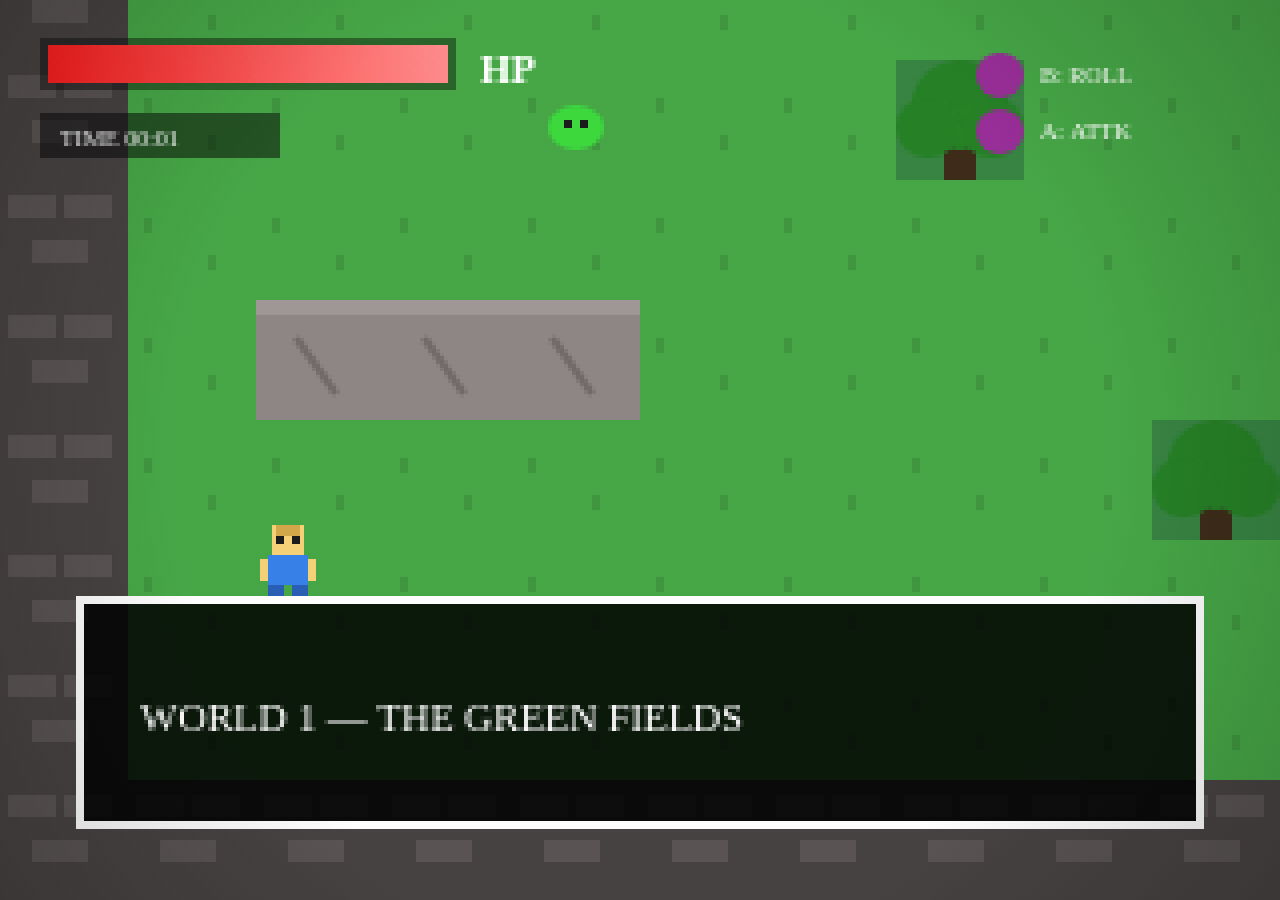
<file: BigAdventureGame/index.html>
<!DOCTYPE html>
<html lang="en">
<head>
    <meta charset="UTF-8">
    <meta name="viewport" content="width=device-width, initial-scale=1.0, user-scalable=no">
    <title>The Crystal of Dawn</title>
    <style>
        * { margin:0; padding:0; box-sizing:border-box; }
        body {
            background: #000;
            width: 100vw;
            height: 100vh;
            overflow: hidden;
            display: flex;
            align-items: center;
            justify-content: center;
        }
        #gameCanvas {
            width: 100%;
            height: 100%;
            object-fit: fill;
            image-rendering: pixelated;
            image-rendering: crisp-edges;
            background: #000;
        }
        .crt-overlay {
            position: absolute;
            top: 0; left: 0; width: 100%; height: 100%;
            background: repeating-linear-gradient(rgba(18, 16, 16, 0) 0, rgba(18, 16, 16, 0.05) 50%, rgba(18, 16, 16, 0) 100%);
            background-size: 100% 2px;
            pointer-events: none;
            z-index: 100;
            opacity: 0.4;
        }
        .vignette {
            position: absolute;
            top: 0; left: 0; width: 100%; height: 100%;
            background: radial-gradient(circle, transparent 60%, rgba(0,0,0,0.4) 150%);
            pointer-events: none;
            z-index: 101;
        }
        #uiLayer {
            position: absolute;
            top: 0;
            left: 0;
            width: 100%;
            height: 100%;
            pointer-events: none;
        }
    </style>
</head>
<body>
    <canvas id="gameCanvas" width="320" height="240"></canvas>
    <div class="crt-overlay"></div>
    <div class="vignette"></div>
    <div id="uiLayer"></div>

    <script src="pixel-engine/core.js"></script>
    <script src="src/main.js"></script>
</body>
</html>
</file>
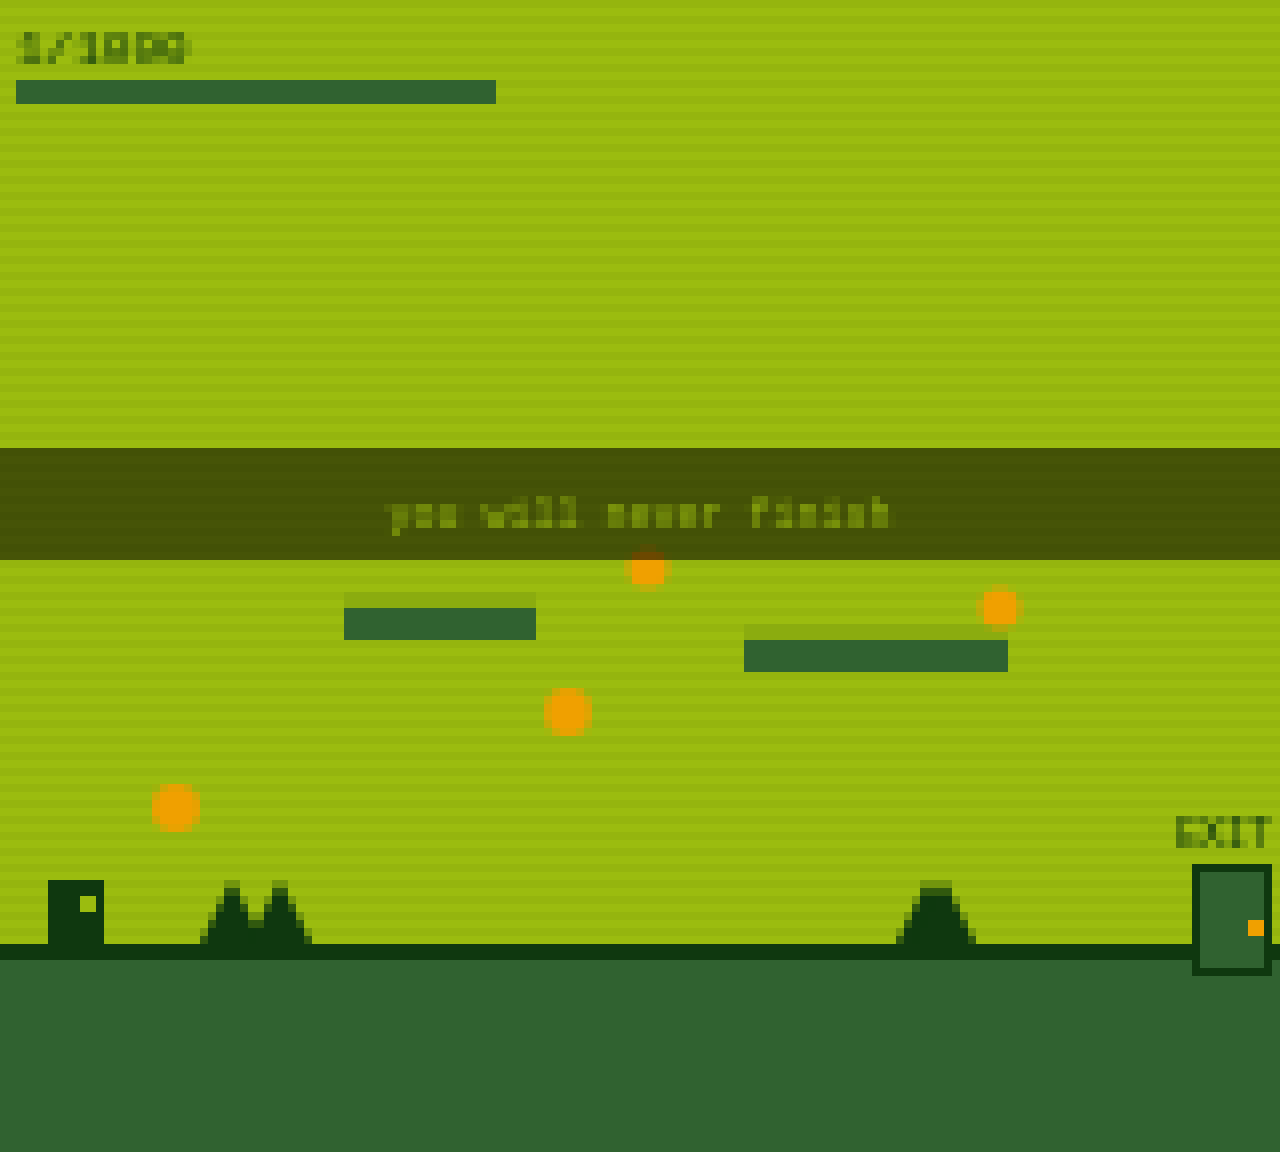
<file: MiniTrollGame/index.html>
<!DOCTYPE html>
<html lang="en">
<head>
    <meta charset="UTF-8">
    <meta name="viewport" content="width=device-width, initial-scale=1.0">
    <title>TROLL.EXE — 1000 Levels of Pain</title>
    <link href="https://fonts.googleapis.com/css2?family=Press+Start+2P&display=swap" rel="stylesheet">
    <style>
        :root {
            --gb-screen: #9bbc0f;
            --gb-text: #0f380f;
        }

        * { box-sizing: border-box; margin: 0; padding: 0; }

        body {
            background: var(--gb-screen);
            width: 100%;
            height: 100%;
            margin: 0;
            padding: 0;
            overflow: hidden;
            display: flex;
            align-items: flex-end; /* Prioritize the ground area */
            justify-content: center;
        }

        #screen {
            width: 100%;
            height: 100%;
            object-fit: contain;
            object-position: center bottom;
            image-rendering: pixelated;
        }

    </style>
</head>
<body>
    <canvas id="screen"></canvas>

    <script src="engine/core.js"></script>
    <script>
        // ── Gem Rewards & High Score (v4.0) ──────────────────────────────────
        const TrollSave = {
            gems: parseInt(localStorage.getItem('trollGems')) || 0,
            highLevel: parseInt(localStorage.getItem('trollHighLevel')) || 1,

            addGems: function(amount) {
                this.gems += amount;
                localStorage.setItem('trollGems', this.gems);
                // Also add to parent OS gems
                try { window.parent.addGems(amount); } catch(e) {}
                this.updateHUD();
            },

            updateHigh: function(level) {
                if (level > this.highLevel) {
                    this.highLevel = level;
                    localStorage.setItem('trollHighLevel', this.highLevel);
                }
                this.updateHUD();
            },

            updateHUD: function() {
                try {
                    const pDoc = window.parent.document;
                    const gemsEl = pDoc.getElementById('mainTrollGems');
                    const hiEl = pDoc.getElementById('mainTrollHi');
                    if (gemsEl) gemsEl.textContent = `💎 ${this.gems}`;
                    if (hiEl) hiEl.textContent = `HI: ${this.highLevel}`;
                } catch(e) {}
            }
        };

        // Patch TrollEngine.nextLevel to award gems
        const _origNextLevel = TrollEngine.nextLevel.bind(TrollEngine);
        TrollEngine.nextLevel = function() {
            if (this.level >= 1000) {
                this.won = true;
                return;
            }
            // Award gems: 5 base + up to 10 bonus for fewer deaths
            const baseGems = 5;
            const bonusGems = Math.max(0, 10 - this.deaths);
            TrollSave.addGems(baseGems + bonusGems);
            TrollSave.updateHigh(this.level + 1);

            // Win flash
            const frame = document.getElementById('gbFrame');
            if (frame) {
                frame.classList.remove('win-flash');
                void frame.offsetWidth;
                frame.classList.add('win-flash');
                frame.addEventListener('animationend', () => frame.classList.remove('win-flash'), {once:true});
            }

            this.level++;
            this.loadLevel(this.level);
        };

        // Update HUD on boot
        TrollSave.updateHUD();

        // ── Touch + Mouse D-Pad bridge ───────────────────────────────────────
        const dpadState = {};
        function dpadPress(key) {
            if (dpadState[key]) return;
            dpadState[key] = true;
            const btn = { up:'btnUp', left:'btnLeft', right:'btnRight', down:'btnDown', jump:'btnA', b:'btnB' }[key];
            if (btn) document.getElementById(btn)?.classList.add('pressed');
            TrollEngine.touchInput(key, true);
        }
        function dpadRelease(key) {
            if (!dpadState[key]) return;
            dpadState[key] = false;
            const btn = { up:'btnUp', left:'btnLeft', right:'btnRight', down:'btnDown', jump:'btnA', b:'btnB' }[key];
            if (btn) document.getElementById(btn)?.classList.remove('pressed');
            TrollEngine.touchInput(key, false);
        }

        // Add mouse support to buttons that only have touch events
        document.querySelectorAll('.dpad-btn, .game-btn').forEach(btn => {
            const keyMap = {
                'btnUp': 'up', 'btnDown': 'down', 'btnLeft': 'left', 'btnRight': 'right',
                'btnA': 'jump', 'btnB': 'b'
            };
            const key = keyMap[btn.id];
            if (key) {
                btn.addEventListener('mousedown', () => dpadPress(key));
                btn.addEventListener('mouseup', () => dpadRelease(key));
                btn.addEventListener('mouseleave', () => dpadRelease(key));
            }
        });

        // ── Level jump ───────────────────────────────────────────────────────
        function jumpToLevel() {
            const v = parseInt(document.getElementById('lvlInput').value);
            if (v >= 1 && v <= 1000) {
                TrollEngine.level = v;
                TrollEngine.loadLevel(v);
            }
        }
    </script>
</body>
</html>
</file>
